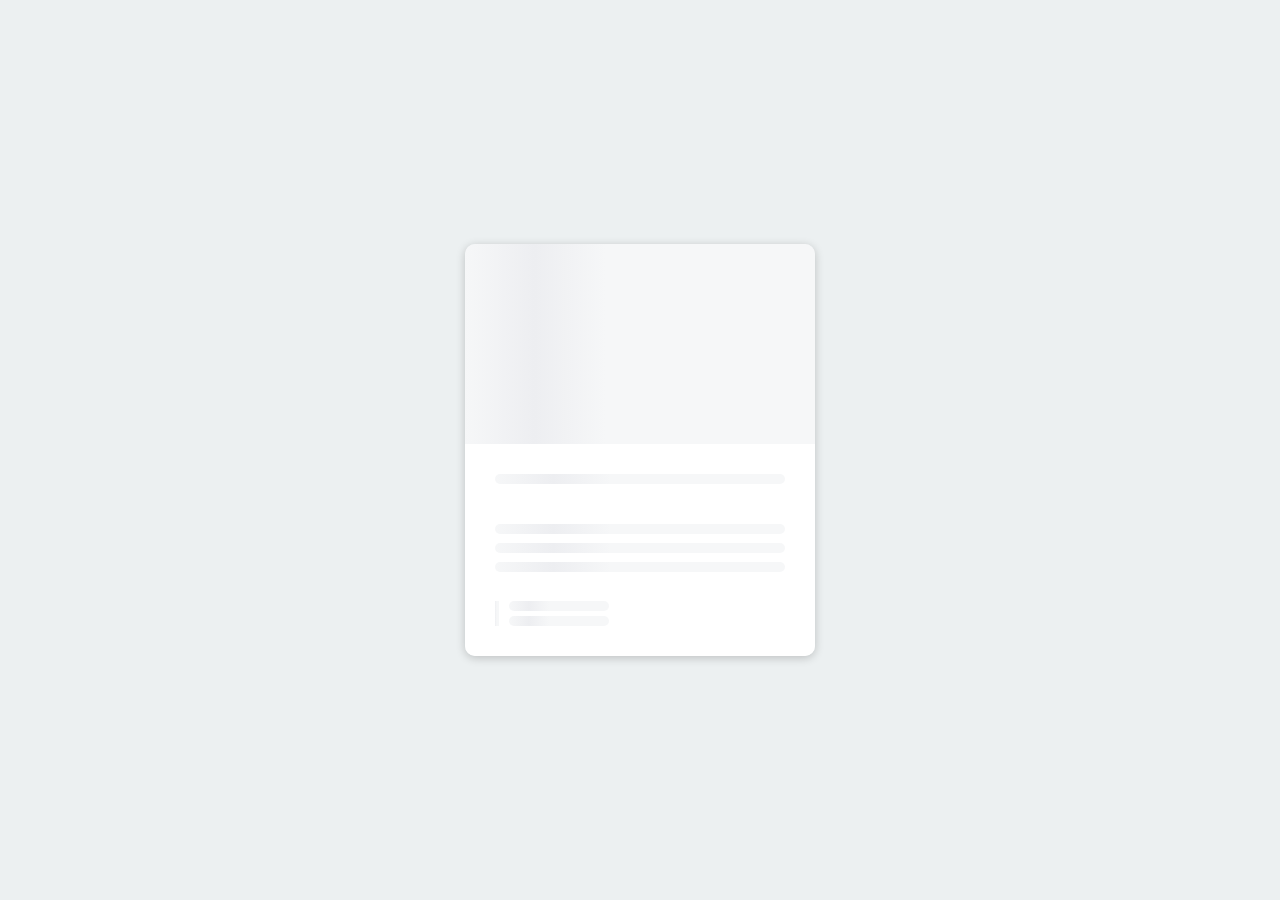
<file: Content Placeholder/index.html>
<!DOCTYPE html>
<html lang="en">

<head>
    <meta charset="UTF-8" />
    <meta name="viewport" contents="width=device-width,
        initial-scale=1.0" />
    <link rel="stylesheet" href="style.css" />
    <title>Content placeholder</title>
</head>

<body>
    <div class="card">
        <div class="card-header animated-bg" id="header">
            &nbsp;
        </div>
        <div class="card-content">
            <h3 class="card-title animated-bg animated-bg-text" id="title">&nbsp;</h3>
            <p class="card-excerpt" id="excerpt">
                &nbsp;
                <span class="animated-bg animated-bg-text">&nbsp;
                </span>
                <span class="animated-bg animated-bg-text">&nbsp;
                </span>
                <span class="animated-bg animated-bg-text">&nbsp;
                </span>
            </p>
            <div class="author">
                <div class="profile-img animated-bg" id="profile_img">
                    &nbsp;
                </div>
                <div class="author-info">
                    <strong class="animated-bg animated-bg-text" id="name">
                        &nbsp;
                    </strong>
                    <small class="animated-bg animated-bg-text" id="date">
                        &nbsp;
                    </small>
                </div>
            </div>
        </div>
    </div>
    <script src="script.js"></script>
</body>

</html>
</file>
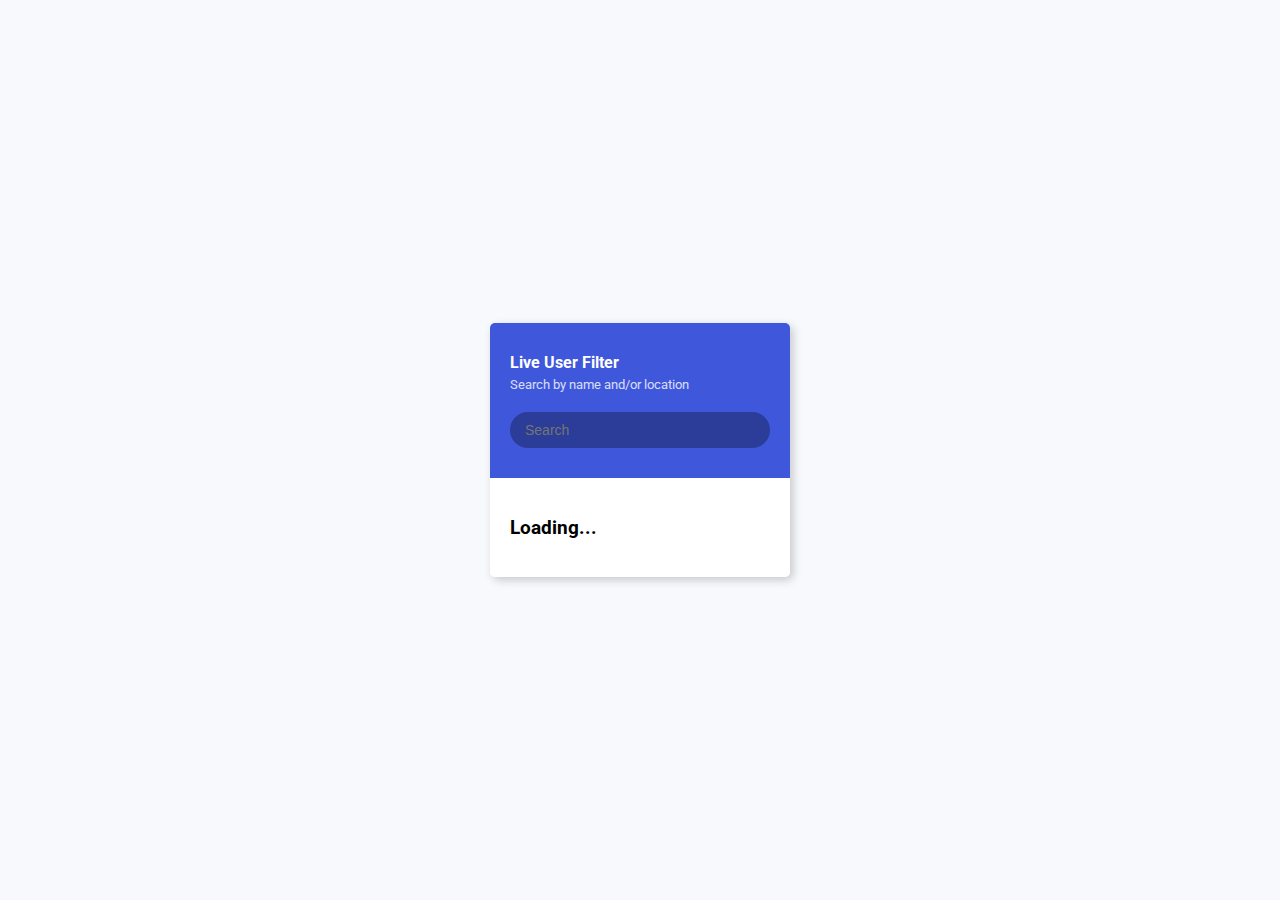
<file: Live User Filter/index.html>
<!DOCTYPE html>
<html lang="en">
<head>
    <meta charset="UTF-8" />
    <meta name="viewport" contents="width=device-width,
        initial-scale=1.0" />
    <link rel="stylesheet" href="style.css" />
    <title>Live User Filter</title>
</head>
<body>
    <div class="container">
        <header class="header">
            <h4 class="title">Live User Filter</h4>
            <small class="subtitle">Search by name and/or location</small>
            <input type="text" id="filter" placeholder="Search">
        </header>
        <ul id="result" class="user-list">
            <li>
                <h3>Loading...</h3>
            </li>
        </ul>
    </div>
    <script src="script.js"></script>
</body>

</html>
</file>
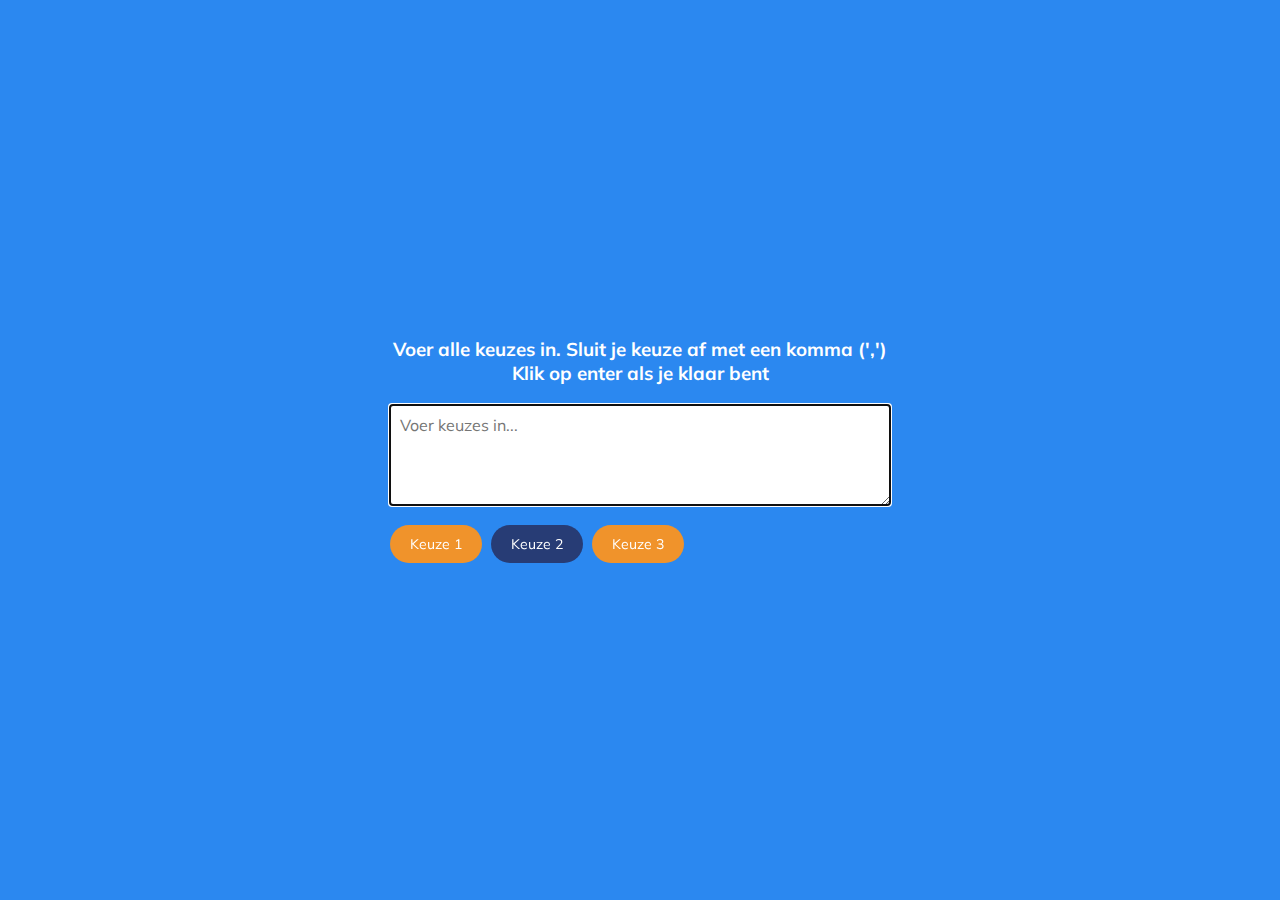
<file: RandomChoicePicker/index.html>
<!DOCTYPE html>
<html lang="en">
    <head>
        <meta charset="UTF-8"/>
        <meta name="viewport" contents="width=device-width,
        initial-scale=1.0" />
        <link rel="stylesheet" href="style.css" />
        <title>Willekeurige keuzemaker</title>
    </head>
    <body>
    <div class="container">
        <h3>Voer alle keuzes in. Sluit je keuze af met een komma (',')
        <br>Klik op enter als je klaar bent</h3>
        <textarea placeholder="Voer keuzes in..." 
        id= "textarea" ></textarea>

        <div id = "tags">
            <span class ="tag">Keuze 1</span>
            <span class ="tag highlight">Keuze 2</span>
            <span class ="tag">Keuze 3</span>
        </div>
    </div>

        <script src= "script.js"></script>
    </body>
</html>
</file>
<file: Content Placeholder/style.css>
@import url('https://fonts.googleapis.com/css2?family=Roboto:wght@400;700&display=swap');
* {
    box-sizing: border-box;
}

body {
    background-color: #ecf0f1;
    font-family: 'Roboto', sans-serif;
    display: flex;
    align-items: center;
    justify-content: center;
    height: 100vh;
    overflow: hidden;
    margin: 0;
}

img {
    max-width: 100%;
}

.card {
    box-shadow: 0 2px 10px rgba(0, 0, 0, 0.2);
    border-radius: 10px;
    overflow: hidden;
    width: 350px;
}

.card-header {
    height: 200px;
}

.card-header img {
    object-fit: cover;
    height: 100%;
    width: 100%;
}

.card-content {
    background-color: #fff;
    padding: 30px;
}

.card-title {
    height: 20px;
    margin: 0;
}

.card-excerpt {
    color: #777;
    margin: 10px 0 20px;
}

.author {
    display: flex;
}

.profile-tag {
    border-radius: 50%;
    overflow: hidden;
    height: 40px;
    width: 40px;
}

.author-info {
    display: flex;
    flex-direction: column;
    justify-content: space-around;
    margin-left: 10px;
    width: 100px;
}

.author-info small {
    color: #aaa;
    margin-top: 5px;
}

.animated-bg {
    background-image: linear-gradient( to right, #f6f7f8 0%, #edeef1 10%, #f6f7f8 20%, #f6f7f8 100%);
    background-size: 200% 100%;
    animation: bgPos 1s linear infinite;
}

.animated-bg-text {
    border-radius: 50px;
    display: inline-block;
    margin: 0;
    height: 10px;
    width: 100%;
}

@keyframes bgPos {
    0% {
        background-position: 50% 0;
    }
    100 % {
        background-position: -150% 0;
    }
}
</file>
<file: Live User Filter/style.css>
@import url('https://fonts.googleapis.com/css2?family=Roboto:wght@400;700&display=swap');

* {
    box-sizing: border-box;
}
body{
    background-color: #f8f9fd;
    font-family: 'Roboto', sans-serif;
    display: flex;
    align-items: center;
    justify-content: center;
    height: 100vh;
    overflow: hidden;
    margin: 0;
}

.container {
    border-radius: 5px;
    box-shadow: 3px 3px 10px rgba(0,0,0,0.2);
    overflow: hidden;
    width: 300px;
}

.title {
    margin: 0;
}

.subtitle {
    display:inline-block;
    margin: 5px 0 20px;
    opacity: 0.8;
}

.header {
    background-color: #3e57db;
    color: #fff;
    padding: 30px 20px;
}

.header input {
    background-color: rgba(0,0,0,0.3);
    border: 0;
    border-radius: 50px;
    color: #fff;
    font-size: 14px;
    padding: 10px 15px;
    width: 100%;
}

.header input:focus {
    outline: none;
}

.user-list {
    background-color: #fff;
    list-style-type: none;
    margin: 0;
    padding: 0;
    max-height: 400px;
    overflow-y: auto;
}

.user-list li {
    display: flex;
    padding: 20px;
}

.user-list img {
    border-radius: 50%;
    object-fit: cover;
    height: 50px;
    width: 50px;
}

.user-list .user-info {
    margin-left: 10px;
}

.user-list .user-info h4{
    margin: 0 0 10px;
}

.user-list .user-info p {
    font-size: 12px;
}

.user-list li:not(:last-of-type) {
    border-bottom: 1px solid #eee;
}

.user-list li.hide {
    display: none;
}
</file>
<file: RandomChoicePicker/style.css>
@import url('https://fonts.googleapis.com/css?family=Muli&display=swap');

* {
    box-sizing: border-box;
}
body{
    background-color: #2b88f0;
    font-family: 'Muli', sans-serif;
    display: flex;
    flex-direction: column;
    align-items: center;
    justify-content: center;
    height: 100vh;
    overflow: hidden;
    margin: 0;
}

h3{
    color: #fff;
    margin: 10px 0 20px;
    text-align: center;
}

.container{
    width: 500px;
}

textarea {
    border: none;
    display: block;
    width: 100%;
    height: 100px;
    font-family: inherit;
    padding: 10px;
    margin: 0 0 20px;
    font-size: 16px;
}

.tag {
    background-color: #f0932b;
    color: #fff;
    border-radius: 50px;
    padding: 10px 20px;
    margin: 0 5px 10px 0;
    font-size: 14px;
    display: inline-block;
}

.tag.highlight {
    background-color: #273c75;
}
</file>
